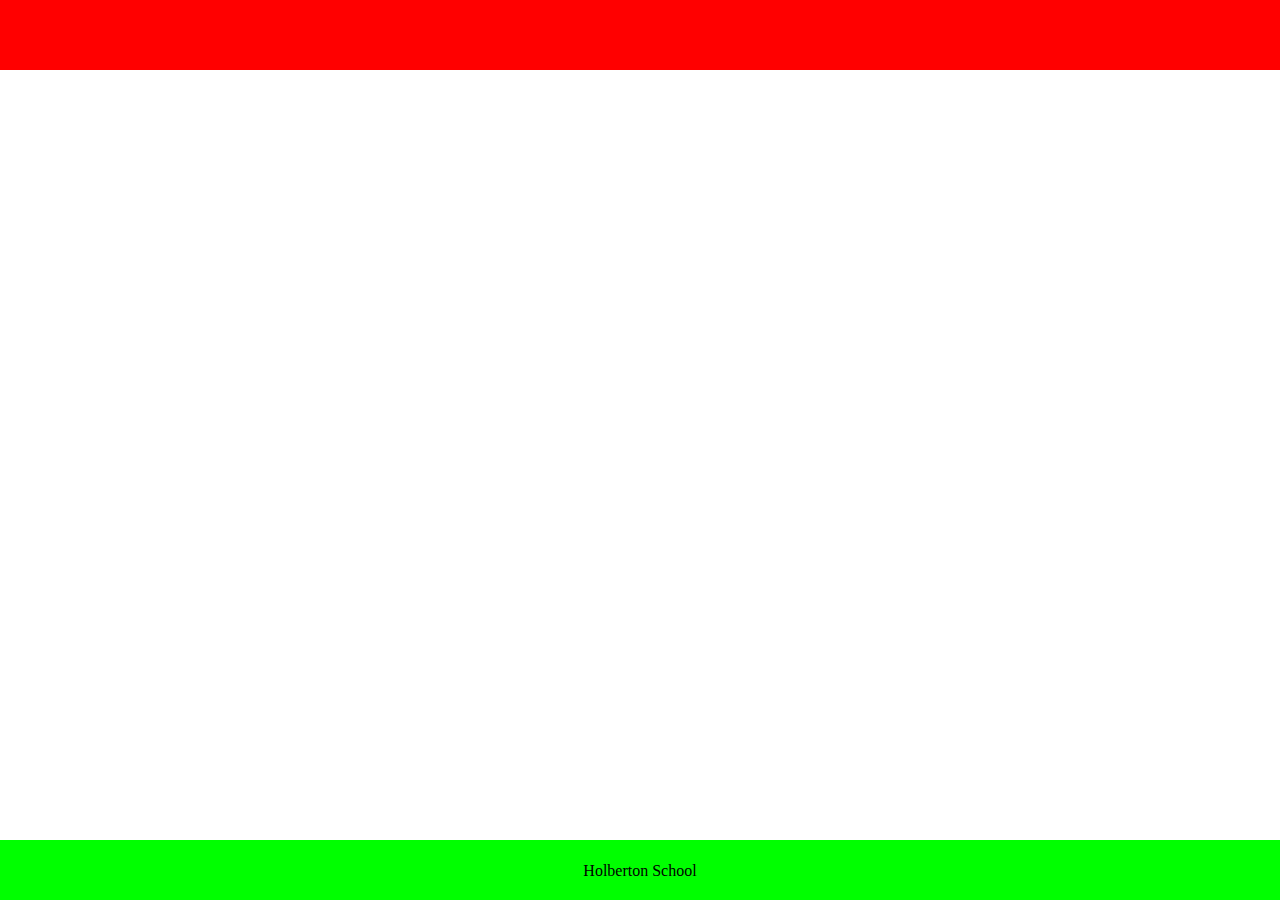
<file: web_static/0-index.html>
<!DOCTYPE html>
<html lang="en">
    <head>
        <title>AirBnB clone</title>
    </head>
    <body style="padding: 0; margin: 0">
        <header style="background-color: red; height: 70px; width: 100%">
        </header>
        <footer style="background-color: #00FF00; height: 60px; width: 100%; bottom: 0; position: absolute">
            <p style="line-height: 30px; text-align: center">Holberton School</p>
        </footer>
    </body>
</html>
</file>
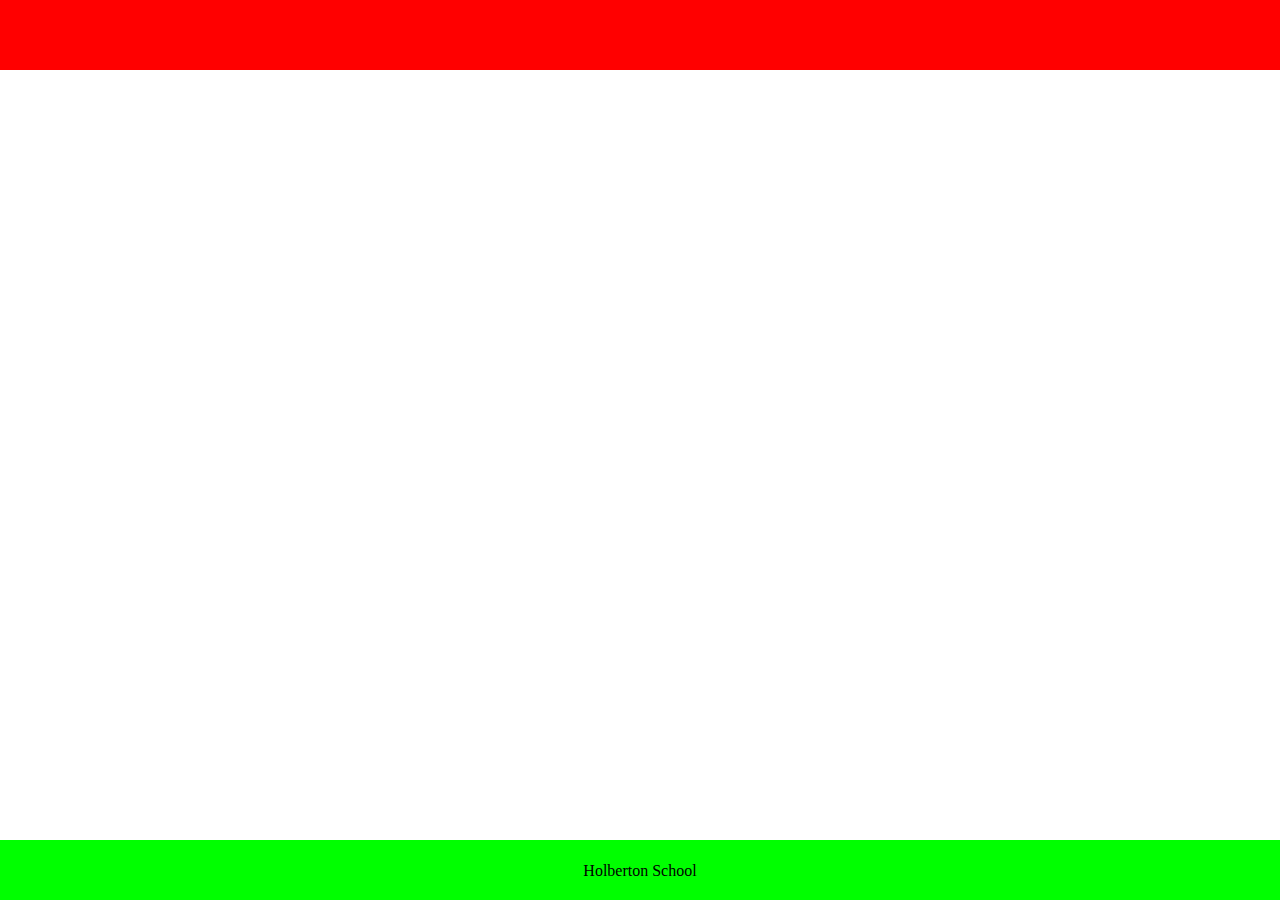
<file: web_static/1-index.html>
<!DOCTYPE html>
<html lang="en">
    <head>
        <style>
            body
            {
                padding: 0;
                margin: 0;
            }
            header 
            {
                background-color: red;
                height: 70px;
                width: 100%
            }
            footer
            {
                background-color: #00FF00;
                height: 60px;
                width: 100%;
                bottom: 0;
                position: absolute;
            }
            footer>p
            {
                line-height: 30px;
                text-align: center;
            }
        </style>
        <title>AirBnB clone</title>
    </head>
    <body>
        <header>
        </header>
        <footer>
            <p>Holberton School</p>
        </footer>
    </body>
</html>
</file>
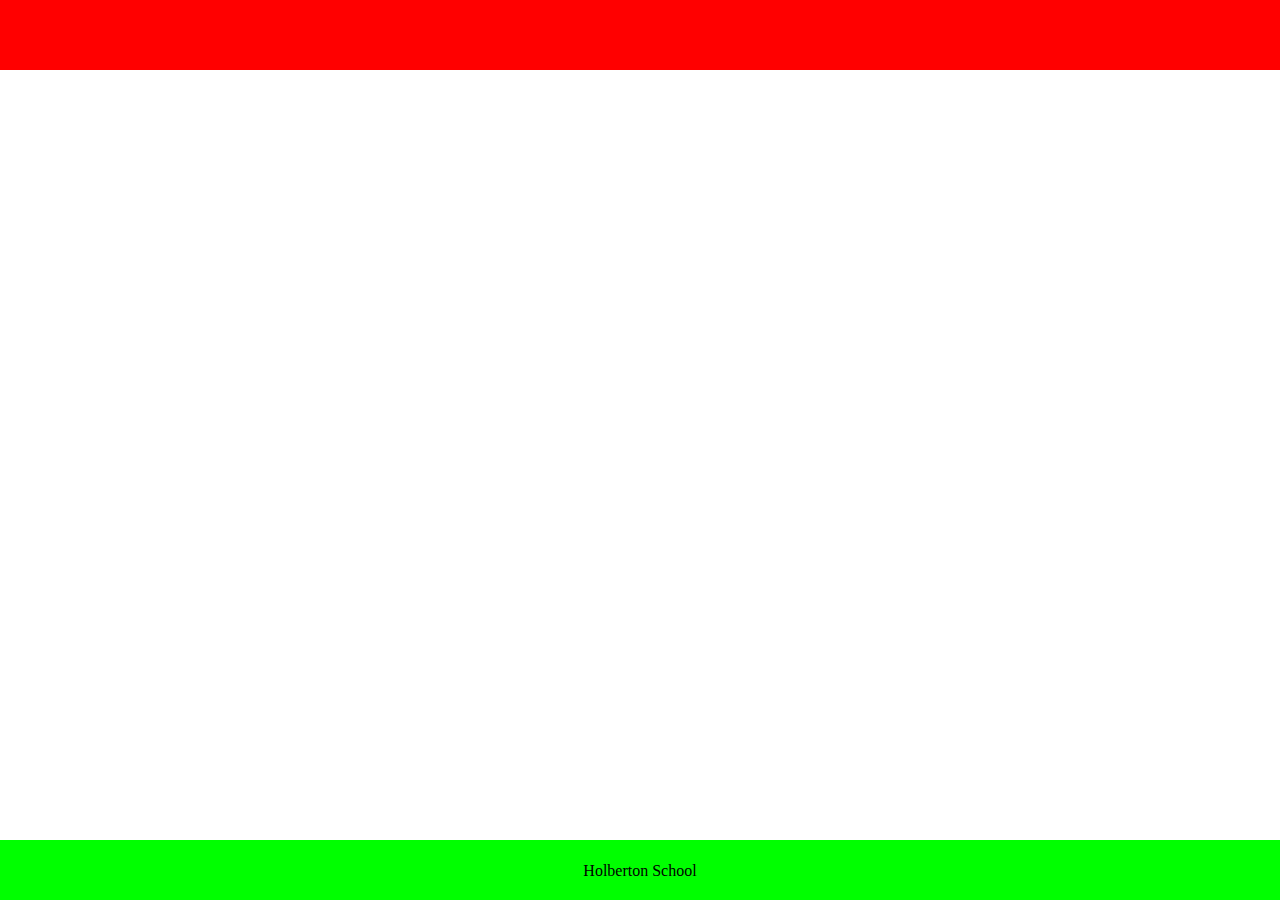
<file: web_static/2-index.html>
<!DOCTYPE html>
<html lang="en">
    <head>
        <link rel="stylesheet" href="styles/2-common.css">
        <link rel="stylesheet" href="styles/2-header.css">
        <link rel="stylesheet" href="styles/2-footer.css">
        <title>AirBnB clone</title>
    </head>
    <body>
        <header>
        </header>
        <footer>
            <p>Holberton School</p>
        </footer>
    </body>
</html>
</file>
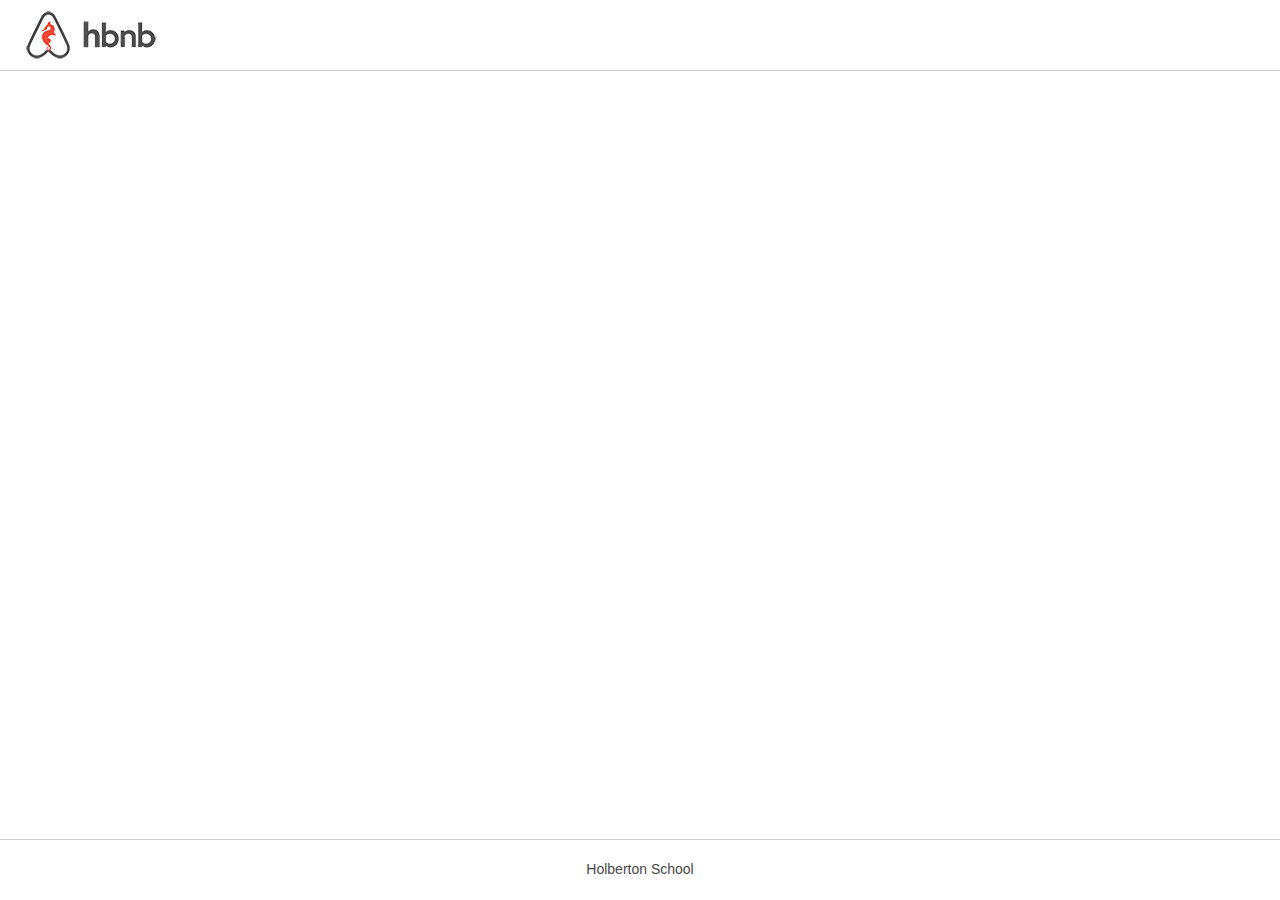
<file: web_static/3-index.html>
<!DOCTYPE html>
<html lang="en">
    <head>
        <link rel="stylesheet" href="styles/3-common.css">
        <link rel="stylesheet" href="styles/3-header.css">
        <link rel="stylesheet" href="styles/3-footer.css">
        <link rel="icon" href="images/icon.png">
        <title>AirBnB clone</title>
    </head>
    <body>
        <header>
        </header>
        <footer>
            <p>Holberton School</p>
        </footer>
    </body>
</html>
</file>
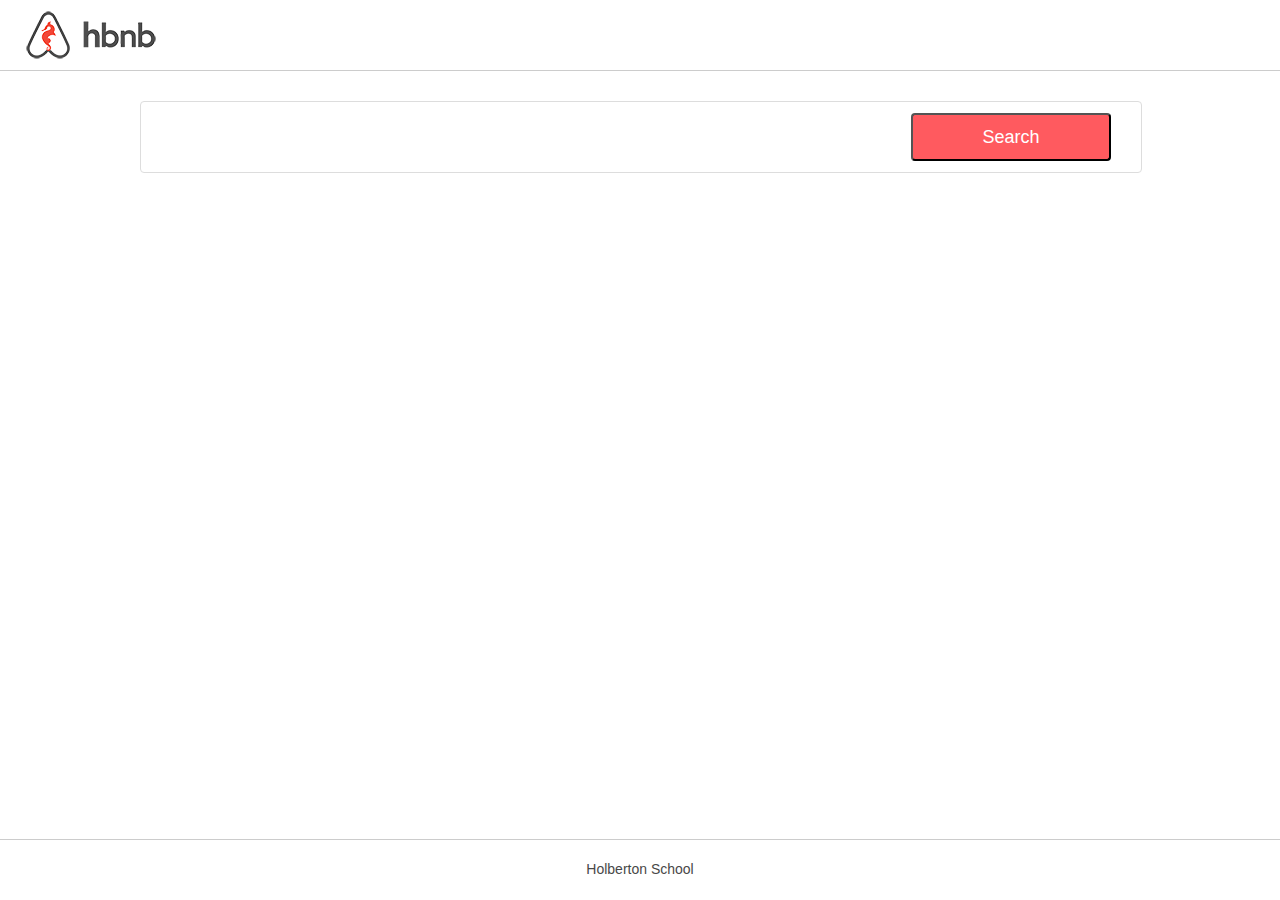
<file: web_static/4-index.html>
<!DOCTYPE html>
<html lang="en">
    <head>
        <link rel="stylesheet" href="styles/4-common.css">
        <link rel="stylesheet" href="styles/3-header.css">
        <link rel="stylesheet" href="styles/3-footer.css">
        <link rel="stylesheet" href="styles/4-filters.css">
        <link rel="icon" href="images/icon.png">
        <title>AirBnB clone</title>
    </head>
    <body>
        <header>
        </header>
        <div class="container">
            <section class="filters">
                <button type="button">
                    Search
                </button>
            </section>
        </div>
        <footer>
            <p>Holberton School</p>
        </footer>
    </body>
</html>
</file>
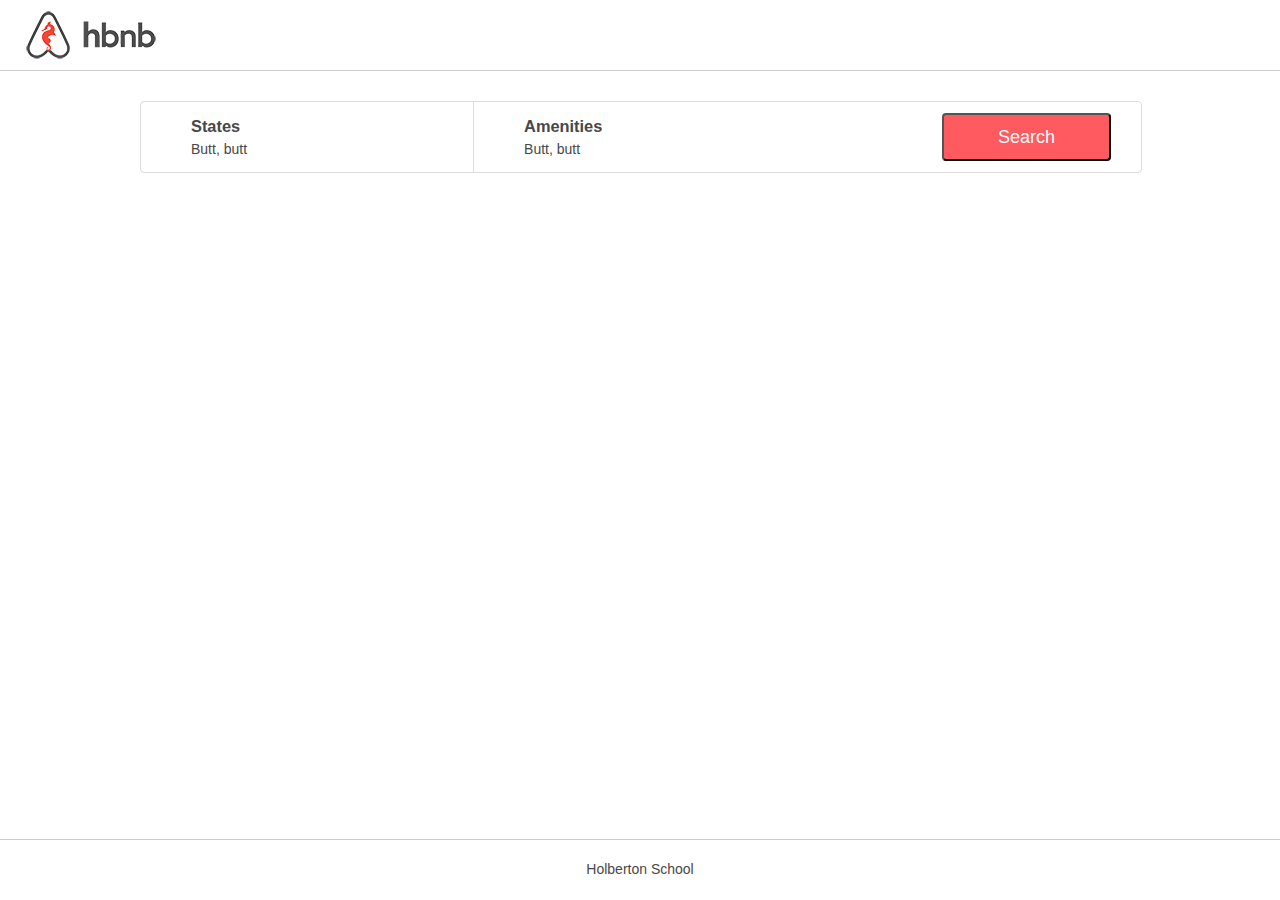
<file: web_static/5-index.html>
<!DOCTYPE html>
<html lang="en">
    <head>
        <link rel="stylesheet" href="styles/4-common.css">
        <link rel="stylesheet" href="styles/3-header.css">
        <link rel="stylesheet" href="styles/3-footer.css">
        <link rel="stylesheet" href="styles/5-filters.css">
        <link rel="icon" href="images/icon.png">
        <title>AirBnB clone</title>
    </head>
    <body>
        <header>
        </header>
        <div class="container">
            <section class="filters">
                <div class="locations">
                    <h3>States</h3>
                    <h4>Butt, butt</h4>
                </div>
                <div class="amenities">
                    <h3>Amenities</h3>
                    <h4>Butt, butt</h4>
                </div>
                    <button type="button">
                    Search
                </button>
            </section>
        </div>
        <footer>
            <p>Holberton School</p>
        </footer>
    </body>
</html>
</file>
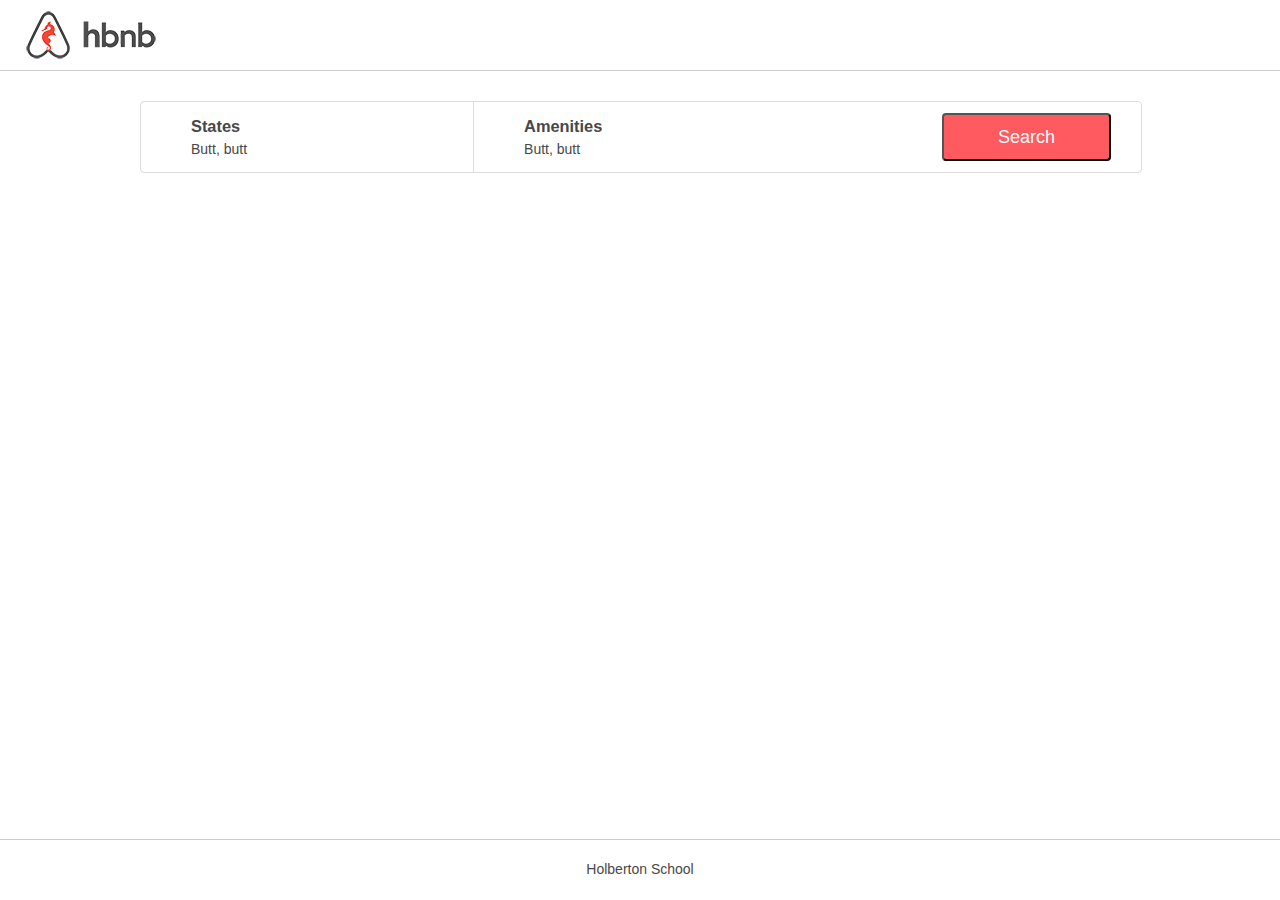
<file: web_static/6-index.html>
<!DOCTYPE html>
<html lang="en">
    <head>
        <link rel="stylesheet" href="styles/4-common.css">
        <link rel="stylesheet" href="styles/3-header.css">
        <link rel="stylesheet" href="styles/3-footer.css">
        <link rel="stylesheet" href="styles/6-filters.css">
        <link rel="icon" href="images/icon.png">
        <title>AirBnB clone</title>
    </head>
    <body>
        <header>
        </header>
        <div class="container">
            <section class="filters">
                <div class="locations">
                    <h3>States</h3>
                    <h4>Butt, butt</h4>
                    <ul class="popover">
                        <h2>Butt:</h2>
                        <li>CheekL</li>
                        <li>CheekR</li>
                        <h2>butt:</h2>
                        <li>cheekL</li>
                        <li>cheekR</li>
                    </ul>
                </div>
                <div class="amenities">
                    <h3>Amenities</h3>
                    <h4>Butt, butt</h4>
                    <ul class="popover">
                        <li>big</li>
                        <li>thicc</li>
                        <li>juicy</li>
                    </ul>
                </div>
                    <button type="button">
                    Search
                </button>
            </section>
        </div>
        <footer>
            <p>Holberton School</p>
        </footer>
    </body>
</html>
</file>
<file: web_static/styles/2-common.css>
body
{
    padding: 0;
    margin: 0;
}
</file>
<file: web_static/styles/2-header.css>
header 
{
    background-color: red;
    height: 70px;
    width: 100%
}
</file>
<file: web_static/styles/2-footer.css>
footer
{
    background-color: #00FF00;
    height: 60px;
    width: 100%;
    bottom: 0;
    position: absolute;
}
footer>p
{
    line-height: 30px;
    text-align: center;
}
</file>
<file: web_static/styles/3-common.css>
body
{
    padding: 0;
    margin: 0;
    color: #484848;
    font-size: 14px;
    font-family: Circular,"Helvetica Neue",Helvetica,Arial,sans-serif;
}
</file>
<file: web_static/styles/3-header.css>
header 
{
    background-color: white;
    height: 70px;
    width: 100%;
    border-bottom: 1px solid #cccccc;
    background-image: url('../images/logo.png');
    background-position: 20px;
    background-repeat: no-repeat;
    text-align: center;
}
</file>
<file: web_static/styles/3-footer.css>
footer
{
    background-color: white;
    height: 60px;
    width: 100%;
    bottom: 0;
    position: absolute;
    border-top: 1px solid #cccccc;
}
footer>p
{
    line-height: 30px;
    text-align: center;
}
</file>
<file: web_static/styles/4-common.css>
body
{
    padding: 0;
    margin: 0;
    color: #484848;
    font-size: 14px;
    font-family: Circular,"Helvetica Neue",Helvetica,Arial,sans-serif;
}
.container
{
    max-width: 1000px;
    margin: 30px auto;
    width: 80%
}
</file>
<file: web_static/styles/4-filters.css>
.filters
{
    background-color: white;
    height: 70px;
    width: 100%;
    border: 1px solid #DDDDDD;
    border-radius: 4px;
}
.filters>button
{
    font-size: 18px;
    background-color: #FF5A5F;
    color: #FFFFFF;
    height: 48px;
    width: 20%;
    margin-left: 80%;
    border-radius: 4px;
    position: relative;
    right: 30px;
    top: 11px;
}
.filters>button:hover {opacity: 0.9;}
</file>
<file: web_static/styles/5-filters.css>
.filters
{
    background-color: white;
    height: 70px;
    width: 100%;
    border: 1px solid #DDDDDD;
    border-radius: 4px;
    display: flex;
}
.filters h3
{
    margin: 15px 0 5px 50px;
    font-weight: 600;
}
.filters h4
{
    margin: 0 0 0 50px;
    font-weight: 400;
    font-size: 14px;
}
.locations
{
    flex: 40%;
    height: 100%;
    width: 25%;
    border-right: 1px solid #DDDDDD;
}
.amenities
{
    flex: 60%;
    height: 100%;
    width: 25%;
}
.filters>button
{
    font-size: 18px;
    background-color: #FF5A5F;
    color: #FFFFFF;
    height: 48px;
    width: 20%;
    border-radius: 4px;
    position: relative;
    right: 30px;
    top: 11px;
}
.filters>button:hover {opacity: 0.9;}
</file>
<file: web_static/styles/6-filters.css>
.filters
{
    background-color: white;
    height: 70px;
    width: 100%;
    border: 1px solid #DDDDDD;
    border-radius: 4px;
    display: flex;
}
.filters h3
{
    margin: 15px 0 5px 50px;
    font-weight: 600;
}
.filters h4
{
    margin: 0 0 0 50px;
    font-weight: 400;
    font-size: 14px;
}
.locations
{
    flex: 40%;
    height: 100%;
    width: 25%;
    border-right: 1px solid #DDDDDD;
}
.amenities
{
    flex: 60%;
    height: 100%;
    width: 25%;
}
.filters>button
{
    font-size: 18px;
    background-color: #FF5A5F;
    color: #FFFFFF;
    height: 48px;
    width: 20%;
    border-radius: 4px;
    position: relative;
    right: 30px;
    top: 11px;
}
.filters>button:hover {opacity: 0.9;}
.popover
{
    background-color: #FAFAFA;
    border: 1px solid #DDDDDD;
    visibility: hidden; 
    padding: 15px 0 15px 35px;
}
.filters>.amenities>.popover
{
    width: 60%;
}
.popover h2
{
    margin: 10px 0 0 0;
}
.popover li
{
    list-style-type: none;
    margin: 5px 0 5px 15px;
}
.filters>div:hover>.popover {visibility: visible;}
</file>
